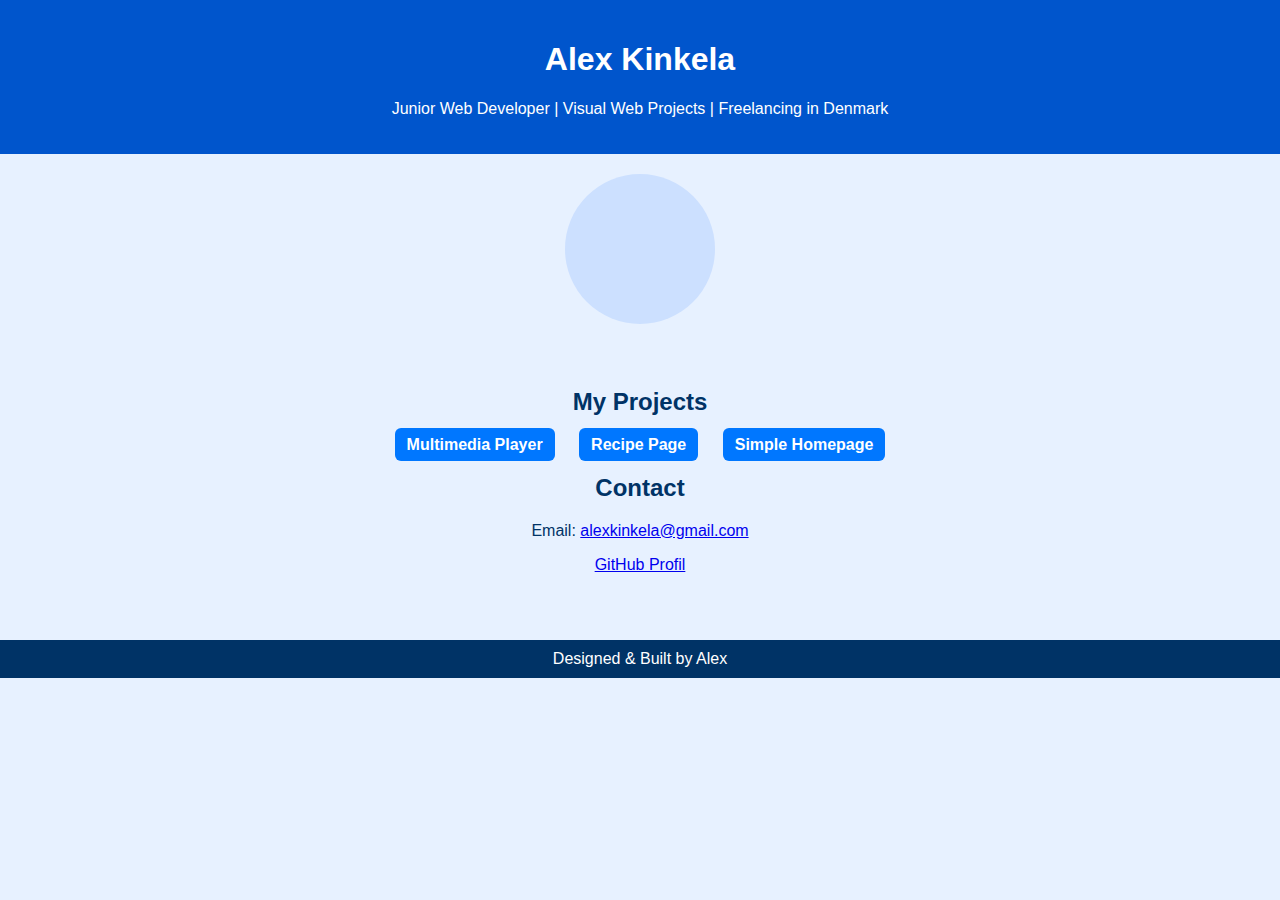
<file: index.html>
<!DOCTYPE html>
<html lang="en">
<head>
  <meta charset="UTF-8">
  <meta name="viewport" content="width=device-width, initial-scale=1.0">
  <title>Alex Kinkela | Portfolio</title>
  <style>
    body { font-family: Arial, sans-serif; margin:0; background:#e7f1ff; color:#003366; text-align:center; }
    header { background:#0055cc; color:white; padding:20px; }
    nav a { margin:10px; text-decoration:none; color:white; font-weight:bold; padding:8px 12px; border-radius:6px; background:#0077ff; }
    nav a:hover { background:#0055cc; }
    .avatar { width:150px; height:150px; border-radius:50%; background:#cce0ff; display:inline-block; margin:20px auto; }
    main { padding:20px; }
    footer { margin-top:30px; padding:10px; background:#003366; color:white; }
  </style>
</head>
<body>
  <header>
    <h1>Alex Kinkela</h1>
    <p>Junior Web Developer | Visual Web Projects | Freelancing in Denmark</p>
  </header>
  <div class="avatar"></div>
  <main>
    <h2>My Projects</h2>
    <nav>
      <a href="multimedia-player.html">Multimedia Player</a>
      <a href="recipe.html">Recipe Page</a>
      <a href="homepage.html">Simple Homepage</a>
    </nav>
    <h2>Contact</h2>
    <p>Email: <a href="mailto:alexkinkela@gmail.com">alexkinkela@gmail.com</a></p>
    <p><a href="https://github.com/alexkinkela-kina" target="_blank">GitHub Profil</a></p>
  </main>
  <footer>Designed &amp; Built by Alex</footer>
</body>
</html>
</file>
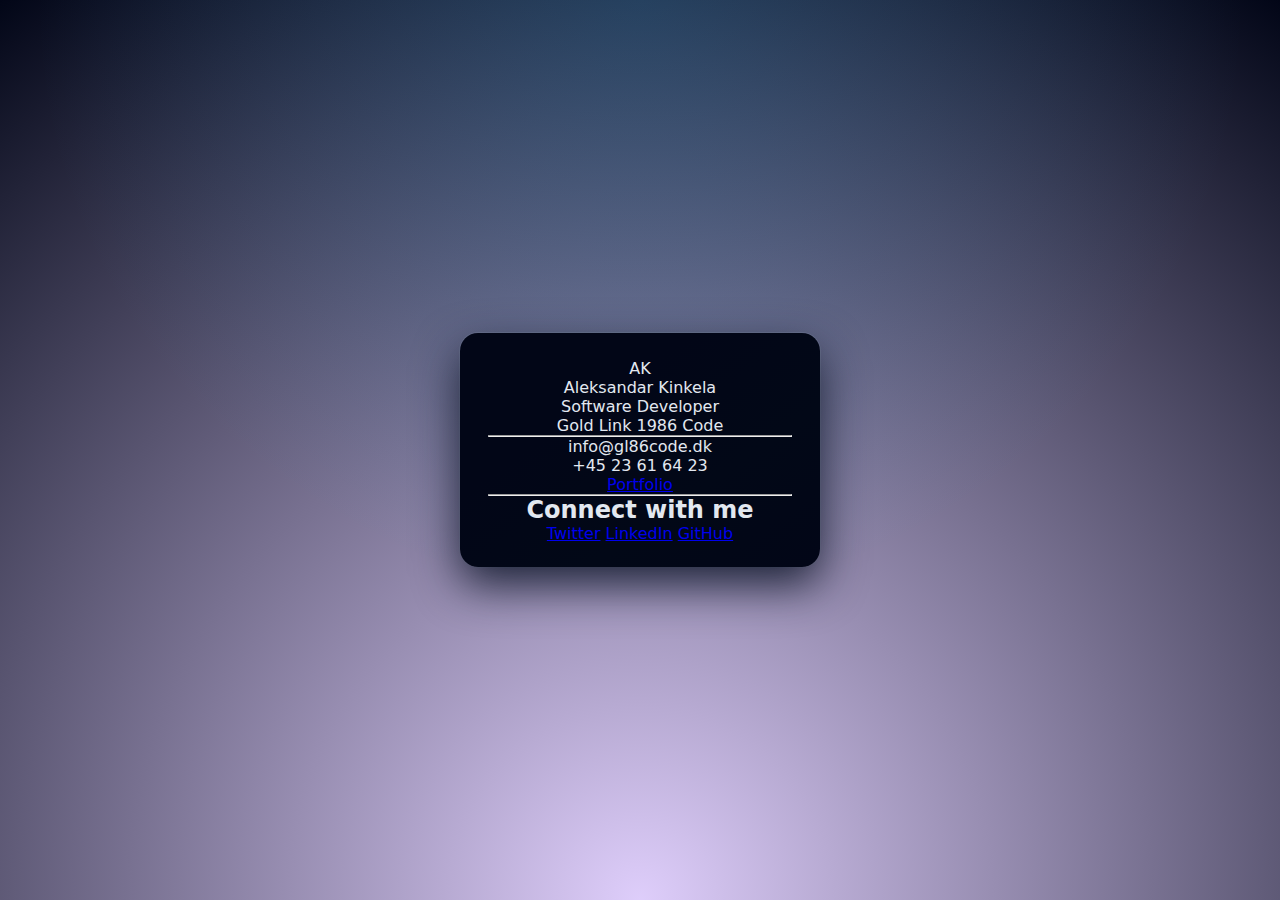
<file: business_card.html>
<!DOCTYPE html>
<html lang="en">
  <head>
    <meta charset="UTF-8" />
    <title>Business Card</title>
    <!-- OVO rješava testove 1, 2 i 3 -->
    <link rel="stylesheet" href="stylesbc.css" />
  </head>
  <body>
    <div class="business-card">
    <div class="avatar">AK</div>


      <p class="full-name">Aleksandar Kinkela</p>
      <p class="designation">Software Developer</p>
      <p class="company">Gold Link 1986 Code</p>

      <hr />

      <p>info@gl86code.dk</p>
      <p>+45 23 61 64 23</p>

     <a href="index.html">Portfolio</a>


      <hr />

      <div class="social-media">
        <h2>Connect with me</h2>
        <a href="https://twitter.com">Twitter</a>
        <a href="https://www.linkedin.com">LinkedIn</a>
        <a href="https://github.com">GitHub</a>
      </div>
    </div>
  </body>

</html>
</file>
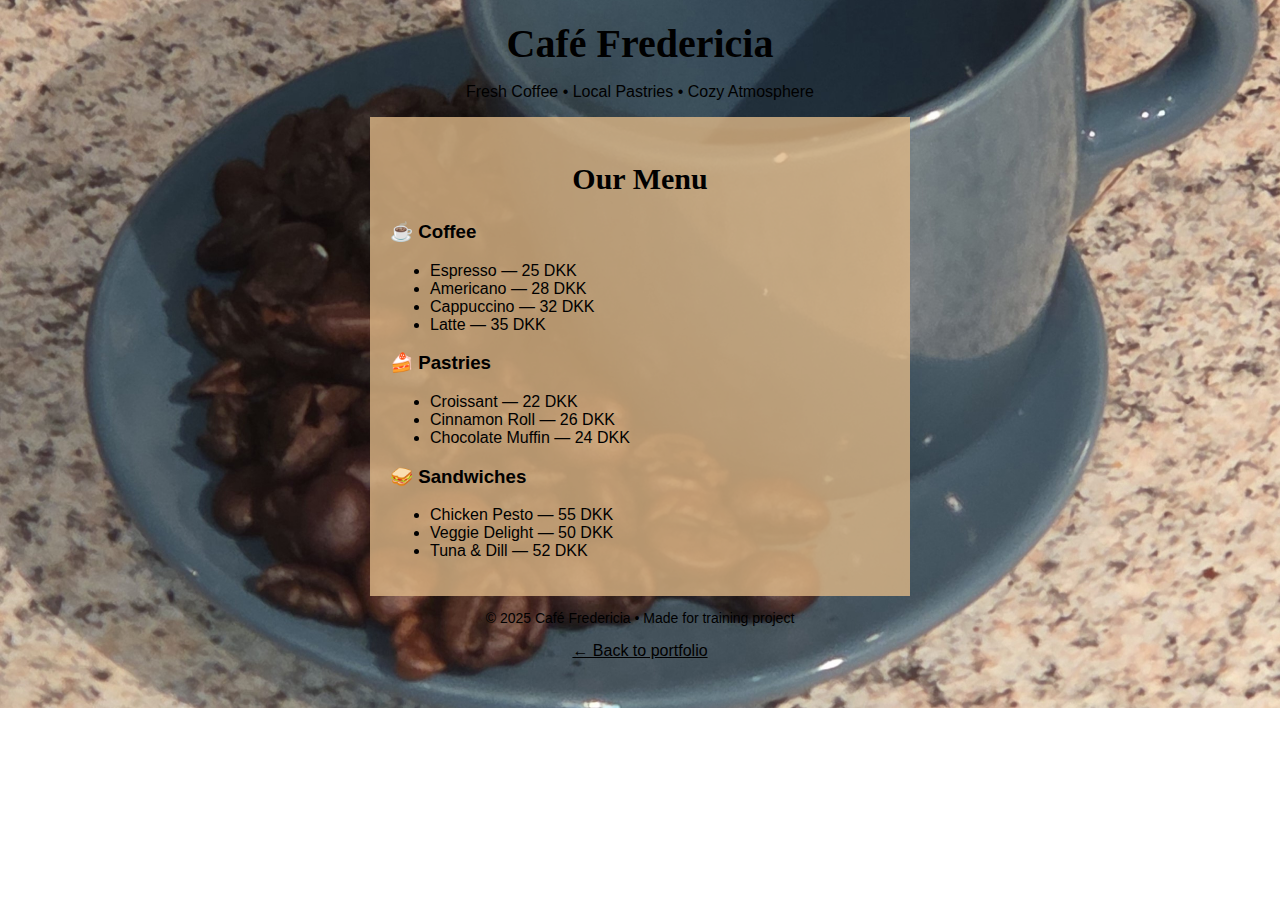
<file: cafe.html>
<!DOCTYPE html>
<html lang="en">
<head>
  <meta charset="UTF-8">
  <meta name="viewport" content="width=device-width, initial-scale=1.0">
  <title>Café Fredericia - Menu</title>
  <link href="style.css" rel="stylesheet">
</head>
<body>
  <header class="hero">
    <h1>Café Fredericia</h1>
    <p class="tagline">Fresh Coffee • Local Pastries • Cozy Atmosphere</p>
  </header>

  <main class="menu">
    <h2>Our Menu</h2>

    <section>
      <h3>☕ Coffee</h3>
      <ul>
        <li>Espresso — 25 DKK</li>
        <li>Americano — 28 DKK</li>
        <li>Cappuccino — 32 DKK</li>
        <li>Latte — 35 DKK</li>
      </ul>
    </section>

    <section>
      <h3>🍰 Pastries</h3>
      <ul>
        <li>Croissant — 22 DKK</li>
        <li>Cinnamon Roll — 26 DKK</li>
        <li>Chocolate Muffin — 24 DKK</li>
      </ul>
    </section>

    <section>
      <h3>🥪 Sandwiches</h3>
      <ul>
        <li>Chicken Pesto — 55 DKK</li>
        <li>Veggie Delight — 50 DKK</li>
        <li>Tuna & Dill — 52 DKK</li>
      </ul>
    </section>
  </main>

  <footer>
    <p>© 2025 Café Fredericia • Made for training project</p>
  </footer>
  <p><a href="index.html">← Back to portfolio</a></p>
</body>
</html>
</file>
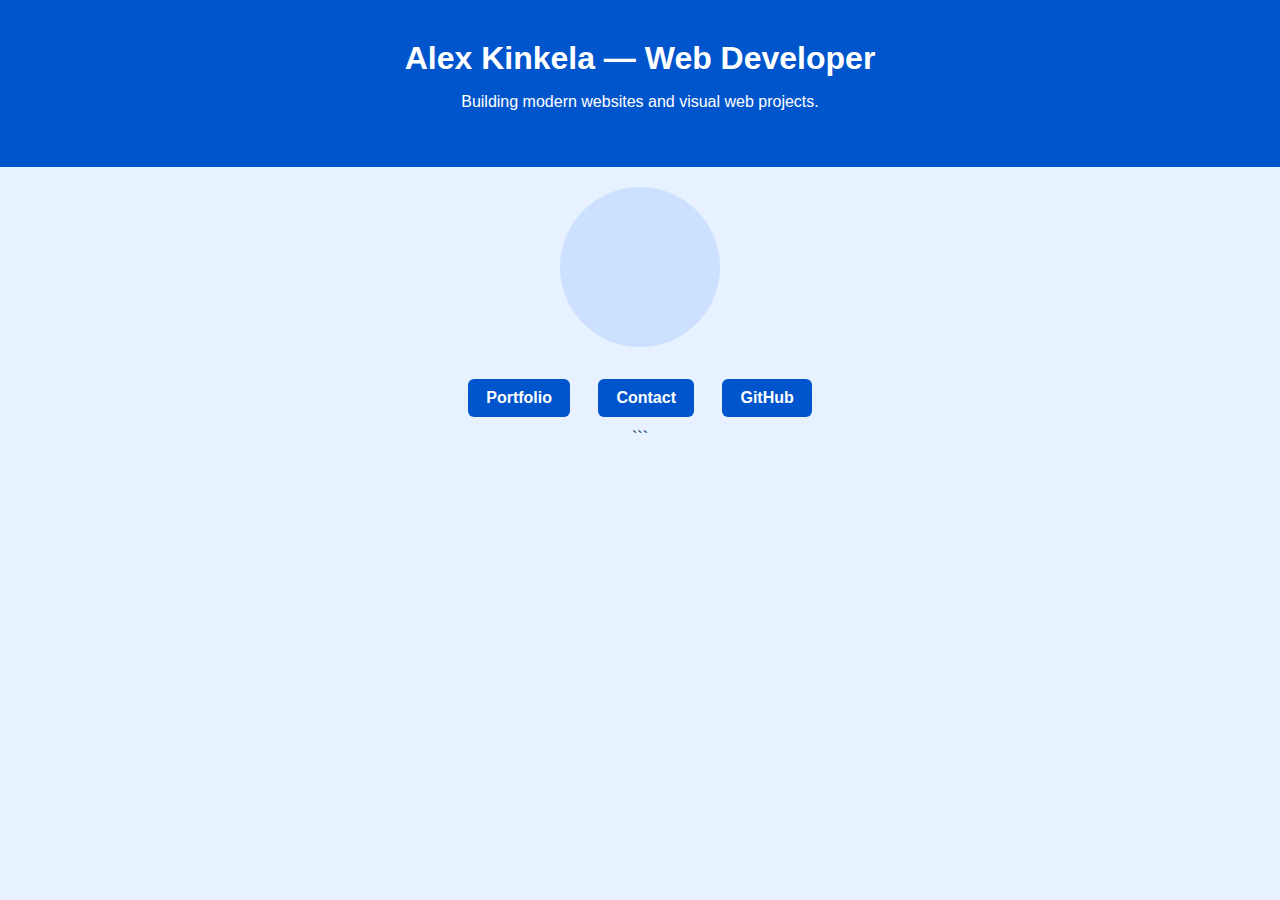
<file: homepage.html>
<!DOCTYPE html>
<html lang="en">
<head>
<meta charset="UTF-8">
<meta name="viewport" content="width=device-width, initial-scale=1.0">
<title>Alex Kinkela — Web Developer</title>
<style>
  body { font-family: Arial, sans-serif; background:#e7f1ff; color:#003366; text-align:center; margin:0; padding:0; }
  header { background:#0055cc; color:white; padding:40px 20px; }
  h1 { margin:0; }
  .avatar { width:160px; height:160px; border-radius:50%; background:#cce0ff; margin:20px auto; }
  nav a { margin:12px; padding:10px 18px; border-radius:6px; background:#0055cc; color:white; text-decoration:none; font-weight:bold; display:inline-block; }
</style>
</head>
<body>
  <header>
    <h1>Alex Kinkela — Web Developer</h1>
    <p>Building modern websites and visual web projects.</p>
  </header>
  <div class="avatar"></div>
  <nav>
    <a href="index.html">Portfolio</a>
    <a href="mailto:alexkinkela@gmail.com">Contact</a>
    <a href="https://github.com/alexkinkela-kina" target="_blank">GitHub</a>
  </nav>
</body>
</html>
```
</file>
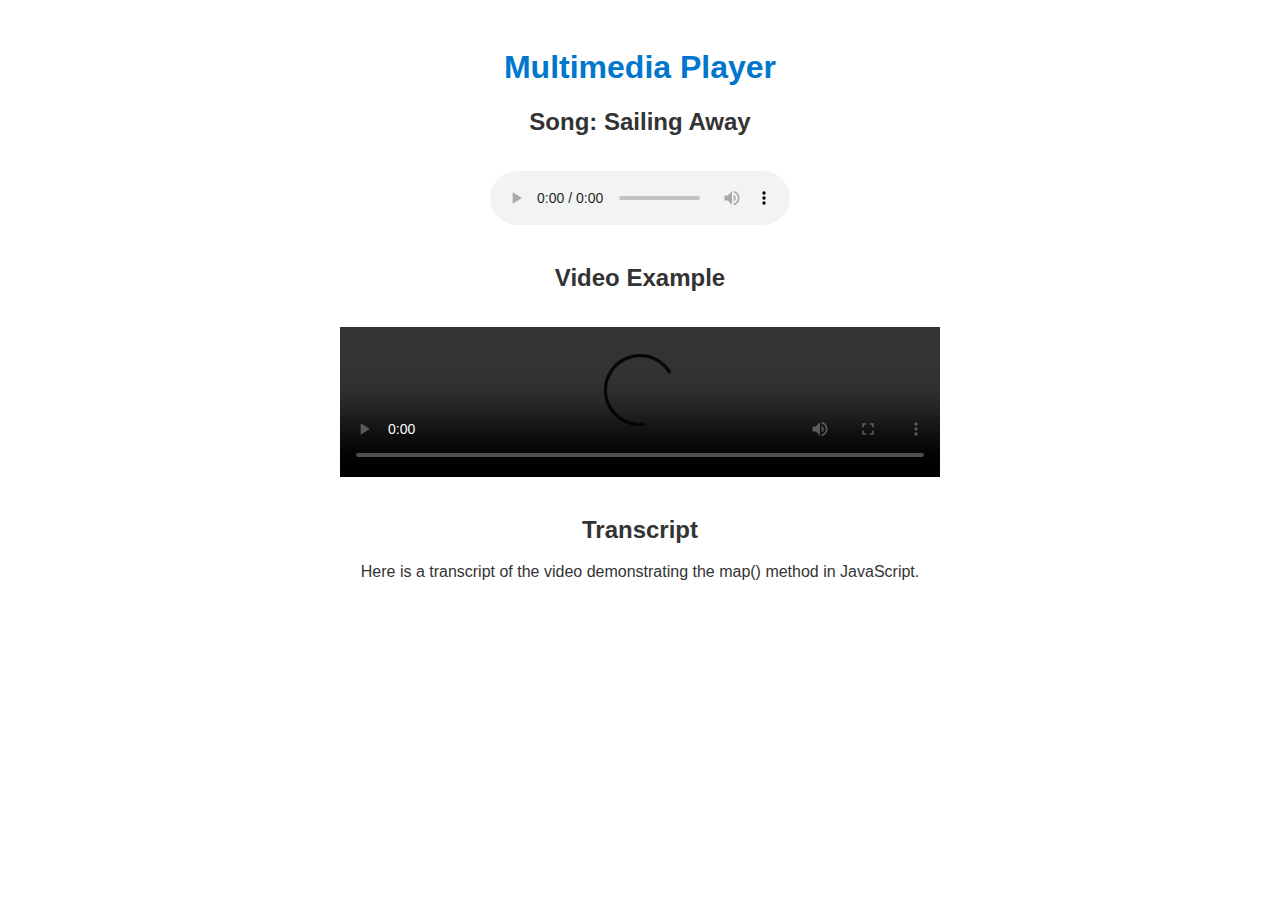
<file: multimediaplayer.html>
<!DOCTYPE html>
<html lang="en">
<head>
<meta charset="UTF-8">
<meta name="viewport" content="width=device-width, initial-scale=1.0">
<title>Multimedia Player</title>
<style>
  body { font-family: Arial, sans-serif; background:#fff; color:#333; padding:20px; text-align:center; }
  h1 { color:#0077cc; }
  audio, video { margin:15px 0; max-width:600px; }
</style>
</head>
<body>
  <h1>Multimedia Player</h1>
  <section>
    <h2>Song: Sailing Away</h2>
    <audio controls aria-label="Sailing Away audio">
      <source src="https://cdn.freecodecamp.org/curriculum/js-music-player/sailing-away.mp3" type="audio/mpeg">
    </audio>
  </section>
  <section>
    <h2>Video Example</h2>
    <video controls width="600" aria-label="Map Method Video">
      <source src="https://cdn.freecodecamp.org/curriculum/labs/what-is-the-map-method-and-how-does-it-work.mp4" type="video/mp4">
    </video>
  </section>
  <section>
    <h2>Transcript</h2>
    <p>Here is a transcript of the video demonstrating the map() method in JavaScript.</p>
  </section>
</body>
</html>
</file>
<file: stylesbc.css>
/* Global styles */
* {
  box-sizing: border-box;
  margin: 0;
  padding: 0;
}

body {
  min-height: 100vh;
  margin: 0;
  display: flex;
  align-items: center;
  justify-content: center;
  padding: 24px;
  font-family: system-ui, -apple-system, BlinkMacSystemFont, "Segoe UI", Roboto,
    "Helvetica Neue", Arial, sans-serif;
  color: #e2e8f0;
  background:
    radial-gradient(circle at top, rgba(14, 165, 233, 0.18), transparent 55%),
    radial-gradient(circle at bottom, rgba(124, 58, 237, 0.25), #020617);
}

/* Card layout */
.business-card {
  background: linear-gradient(145deg, #020617, #020617, #020817, #020617);
  border-radius: 18px;
  padding: 26px 28px 24px;
  max-width: 360px;
  width: 100%;
  text-align: center;
  box-shadow:
    0 18px 45px rgba(15, 23, 42, 0.9),
    0 0 0 1px rgba(148, 163, 184, 0.25);
}

/* Profile image */
.profile-image {
  width: 96px;
  height: 96px;
  borde
</file>
<file: style.css>
body {
  margin: 0;
  font-family: sans-serif;
  padding: 20px;
  background-image: url("images/Coffee_beans.jpg");
  background-size: cover;
  background-repeat: no-repeat;
  background-position: center;
}




h1 {
  font-size: 40px;
  margin-top: 0;
  margin-bottom: 15px;
}

h2 {
  font-size: 30px;
}

.established {
  font-style: italic;
}

h1, h2, p {
  text-align: center;
}

.menu {
  width: 80%;
  background-color: rgba(222, 184, 135, 0.8); /* burlywood s prozirnošću */
  margin-left: auto;
  margin-right: auto;
  padding: 20px;
  max-width: 500px;
}


img {
  display: block;
  margin-left: auto;
  margin-right: auto;
  margin-top: -25px;
}


hr {
  height: 2px;
  background-color: brown;
  border-color: brown;
}

.bottom-line {
  margin-top: 25px;
}

h1, h2 {
  font-family: Impact, serif;
}

.item p {
  display: inline-block;
  margin-top: 5px;
  margin-bottom: 5px;
  font-size: 18px;
}

.flavor, .dessert {
  text-align: left;
  width: 75%;
}

.price {
  text-align: right;
  width: 25%;
}

/* FOOTER */

footer {
  font-size: 14px;
}

address {
  font-style: normal;
}

.address {
  margin-bottom: 5px;
}

a {
  color: black;
}

a:visited {
  color: black;
}

a:hover {
  color: brown;
}

a:active {
  color: brown;
}
</file>
